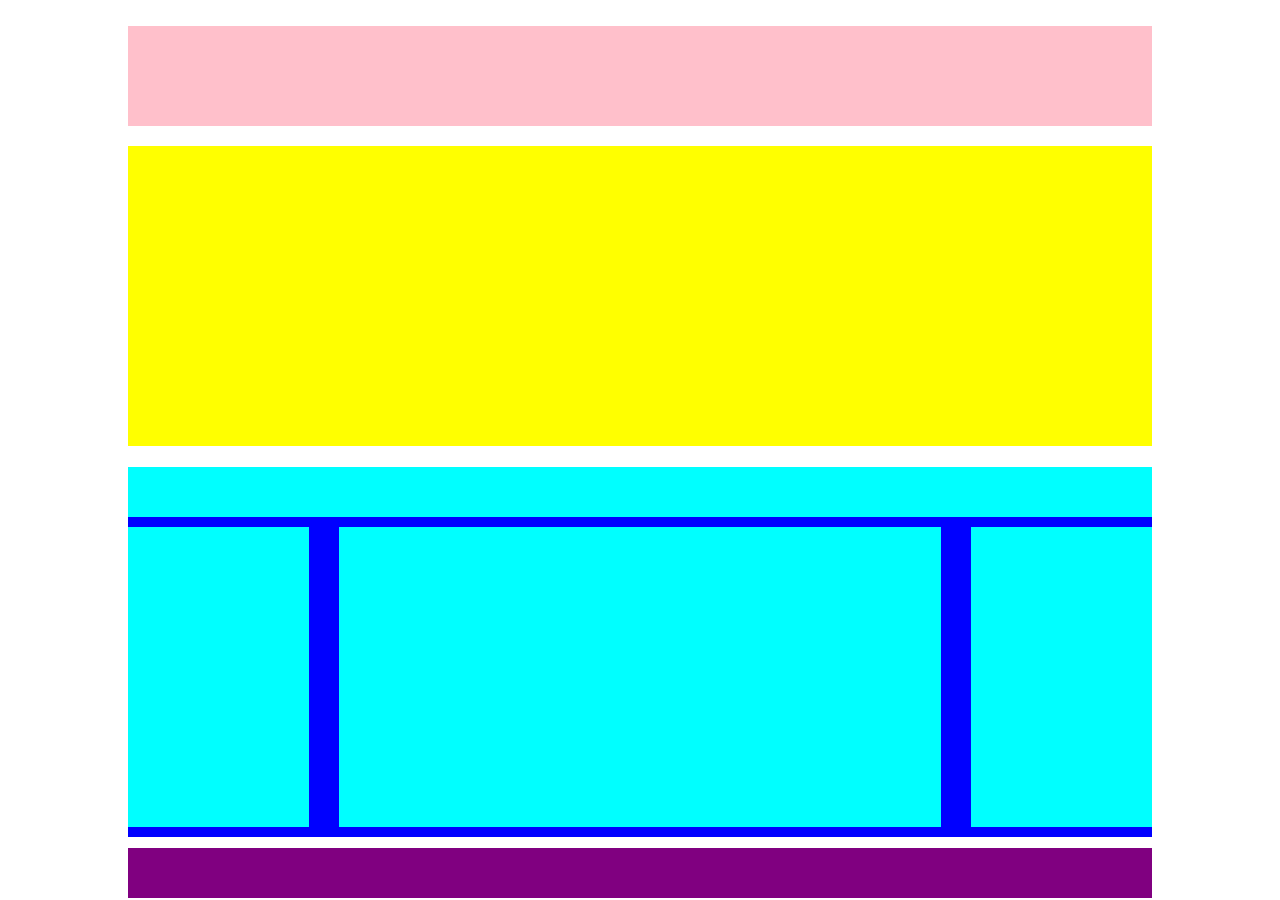
<file: index.html>
<!DOCTYPE html>
<html lang="en" dir="ltr">
  <head>
    <meta charset="utf-8">
    <title>Layout WP</title>
    <link rel="stylesheet" href="./css/master.css">
  </head>
  <body>
    <header class="container mt-1">
      <div class="row">
        <div class="col-100">
          <div class="bg-pink h1">

          </div>
        </div>
      </div>
    </header>

    <main>
      <div class="container">
        <div class="row mt-1">
          <div class="col-100">
            <div class="bg-yellow h2">

            </div>
          </div>
        </div>
      </div>
      <div class="container bg-blue">
        <div class="row mt-1 pb-1">
          <div class="col-100 mb-1">
            <div class="bg-cyan h4">

            </div>
            <!-- <div class="int-top ">

            </div> -->
          </div>
          <div class="col-20">
            <div class="bg-cyan h2">

            </div>
            <!-- <div class="int-sx">

            </div> -->
          </div>
          <div class="col-60">
            <div class="bg-cyan h2">

            </div>
          </div>
          <div class="col-20">
            <div class="bg-cyan h2">

            </div>
            <!-- <div class="int-dx ">

            </div> -->
          </div>

        </div>
      </div>
    </main>

    <footer class="container">
      <div class="row mt-2">
        <div class="col-100">
          <div class="bg-purple h4">

          </div>

        </div>
      </div>
    </footer>

  </body>
</html>
</file>
<file: css/master.css>
*{
  margin: 0;
  padding: 0;
  box-sizing: border-box;
}

.container{
  width: 80%;
  margin: 0 auto;
}

/* footer{ aggiustamento footer
  margin-top: -25px;
} */

[class^="col-"]{  /*float delle colonne*/
  float: left;
  padding: 0 15px;
}

.row{
  margin: 0 -15px;
}

.row:after{  /*clearfix*/
  content: "";
  clear: both;
  display: table;
}

.col-100{ /*width per le colonne*/
  width: 100%;
}

.col-60{
  width: 60%;
}

.col-20{
  width: 20%;
}

.h1{ /*altezze per layout vuoto*/
  height: 100px;
}

.h2{
  height: 300px;
}

.h3{
  height: 400px;
}

.h4{
  height: 50px;
}

.bg-pink{ /*utilities*/
  background-color: pink;
}

.bg-yellow{
  background-color: yellow;
}

.bg-cyan{
  background-color: cyan;
}

.bg-purple{
  background-color: purple;
}

.bg-blue{
  background-color: blue;
}

.mt-1{
  margin-top: 2%;
}

.mt-2{
  margin-top: 1%;
}

.mb-1{
  margin-bottom: 1%;
}

.pb-1{
  padding-bottom: 1%;
}
/*
.col-100 div.int-top{ impostazione margini nei div interni alle colonne
  margin-bottom: 10px;
}

.col-20 div.int-sx{
  margin-right: 10px;
  margin-bottom: 10px;
}

.col-20 div.int-dx{
  margin-left: 10px;
  margin-bottom: 10px;
} */
</file>
